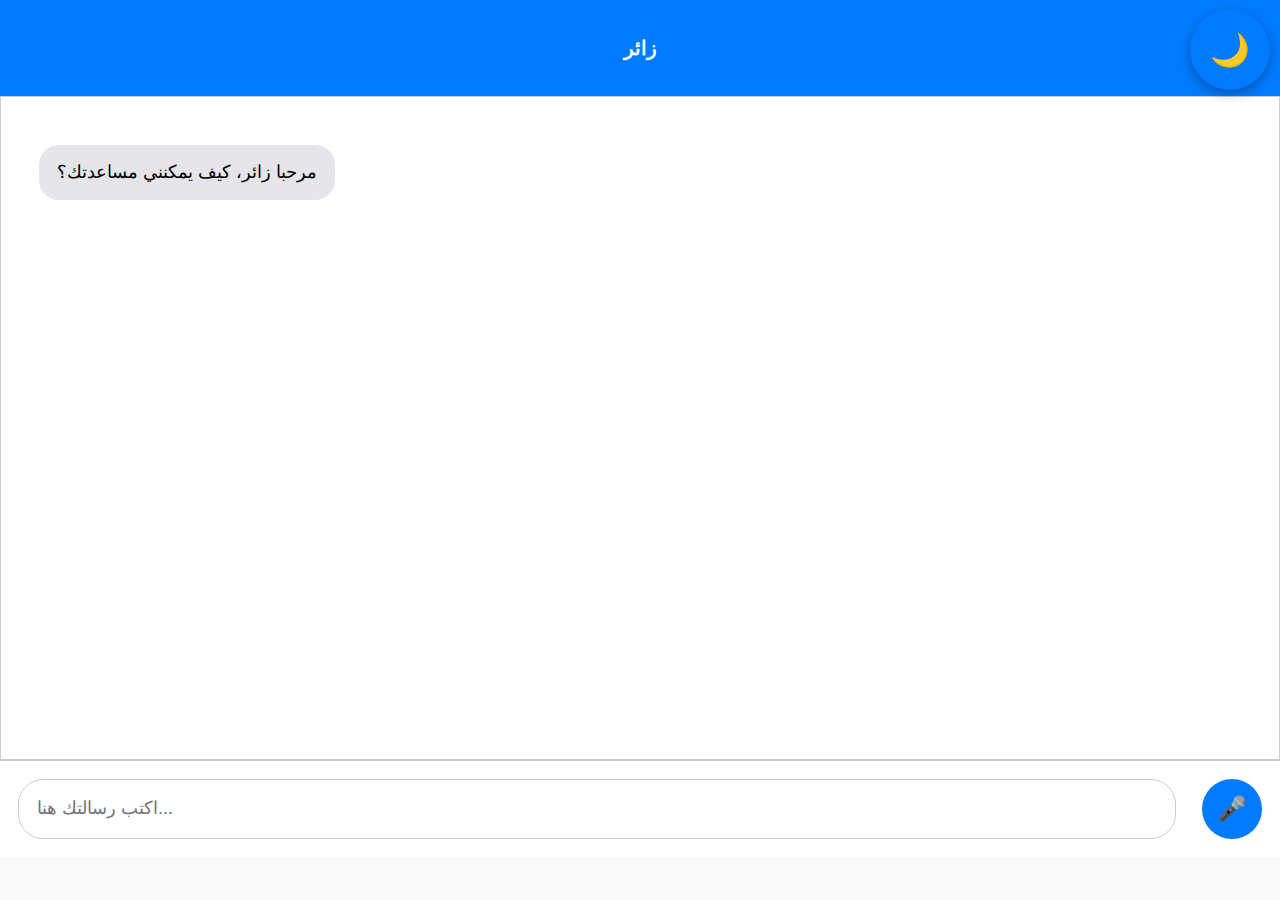
<file: templates/index.html>
<!DOCTYPE html>
<html lang="ar">
<head>
  <meta charset="UTF-8">
  <title>Chat App</title>
  <style>
    body {
      font-family: Arial, sans-serif;
      margin: 0;
      padding: 0;
      background: #f9f9f9;
      position: relative;
    }

    /* زر تبديل الثيم */
    #theme-toggle-container {
      position: absolute;
      top: 10px;
      right: 10px;
    }

    #toggle-theme {
      width: 80px;   /* أكبر */
      height: 80px;
      border: none;
      border-radius: 50%;
      background: #007bff;
      color: #fff;
      font-size: 32px; /* أيقونة أكبر */
      cursor: pointer;
      display: flex;
      align-items: center;
      justify-content: center;
      box-shadow: 0 4px 12px rgba(0,0,0,0.3);
      transition: transform 0.4s ease, background 0.4s ease, color 0.4s ease;
    }

    #toggle-theme:active {
      transform: scale(0.9) rotate(20deg);
    }

    .dark-mode #toggle-theme {
      background: #444;
      color: #eee;
    }

    #sidebar-username {
      padding: 4vh;
      font-weight: bold;
      background: #007bff;
      color: #fff;
      text-align: center;
      font-size: 20px;
    }

    #chat-box {
      height: 65vh;
      overflow-y: auto;
      border: 1px solid #ccc;
      padding: 3vw;
      background: #fff;
      display: flex;
      flex-direction: column;
    }

    /* فقاعات الرسائل */
    .message {
      max-width: 75%;
      padding: 14px 18px;
      border-radius: 20px;
      margin: 10px 0;
      font-size: 18px;   /* خط كبير وواضح */
      line-height: 1.5;
      word-wrap: break-word;
    }

    .message.ai {
      background: #e5e5ea;
      color: #000;
      align-self: flex-start;
    }

    .message.user {
      background: #007bff;
      color: #fff;
      align-self: flex-end;
    }

    .avatar {
      display: none;
    }

    #input-area {
      display: flex;
      padding: 2vh;
      background: #fff;
      border-top: 1px solid #ccc;
    }

    #input {
      flex: 1;
      padding: 2vh;
      font-size: 18px;
      border: 1px solid #ccc;
      border-radius: 25px;
      outline: none;
    }

    #send-btn {
      margin-left: 2vw;
      width: 60px;
      height: 60px;
      font-size: 24px;
      border: none;
      background: #007bff;
      color: #fff;
      border-radius: 50%;
      cursor: pointer;
      display: flex;
      align-items: center;
      justify-content: center;
      transition: transform 0.3s ease;
    }

    #send-btn:active {
      background: #0056b3;
      transform: scale(0.9);
    }

    /* الوضع الداكن */
    .dark-mode {
      background: #222;
      color: #eee;
    }

    .dark-mode #chat-box {
      background: #333;
      border-color: #444;
    }

    .dark-mode #input {
      background: #444;
      color: #eee;
      border-color: #555;
    }

    .dark-mode #send-btn {
      background: #555;
      color: #eee;
    }

    .dark-mode .message.ai {
      background: #444;
      color: #fff;
    }

    .dark-mode .message.user {
      background: #0056b3;
      color: #fff;
    }

    @media (max-width: 600px) {
      .message {
        font-size: 20px; /* أكبر على الهاتف */
        padding: 16px 20px;
      }
      #input {
        font-size: 20px;
      }
    }
  </style>
</head>
<body>
  <!-- زر تبديل الثيم -->
  <div id="theme-toggle-container">
    <button id="toggle-theme">🌙</button>
  </div>

  <div id="sidebar-username"></div>
  <div id="chat-box"></div>
  <div id="input-area">
    <input id="input" type="text" placeholder="اكتب رسالتك هنا...">
    <button id="send-btn">🎤</button>
  </div>

  <script>
    const chatBox = document.getElementById("chat-box");

    function loadChat() {
      const history = localStorage.getItem("chatHistory");
      if (history) {
        chatBox.innerHTML = history;
      } else {
        const name = localStorage.getItem("username") || "زائر";
        addMessage(`مرحبا ${name}، كيف يمكنني مساعدتك؟`, "ai");
      }
      const name = localStorage.getItem("username") || "زائر";
      document.getElementById("sidebar-username").textContent = name;
    }

    function saveChat() {
      localStorage.setItem("chatHistory", chatBox.innerHTML);
    }

    function addMessage(text, sender = "ai") {
      const div = document.createElement("div");
      div.className = "message " + sender;
      div.textContent = text;
      chatBox.appendChild(div);
      chatBox.scrollTop = chatBox.scrollHeight;
      saveChat();
    }

    async function sendMessage() {
      const text = inputField.value.trim();
      if (!text) return;

      addMessage(text, "user");
      inputField.value = "";
      actionBtn.textContent = "🎤";

      try {
        const resp = await fetch("/api/chat", {
          method: "POST",
          headers: { "Content-Type": "application/json" },
          body: JSON.stringify({ message: text })
        });
        const data = await resp.json();
        if (data.reply) {
          addMessage(data.reply, "ai");
        } else {
          addMessage(data.error || "خطأ غير معروف", "ai");
        }
      } catch (err) {
        addMessage("تعذر الاتصال بالخادم.", "ai");
      }
    }

    const inputField = document.getElementById("input");
    const actionBtn = document.getElementById("send-btn");

    inputField.addEventListener("input", () => {
      if (inputField.value.trim().length > 0) {
        actionBtn.textContent = "➤";
      } else {
        actionBtn.textContent = "🎤";
      }
    });

    actionBtn.addEventListener("click", () => {
      if (inputField.value.trim().length > 0) {
        sendMessage();
      } else {
        startVoiceRecognition();
      }
    });

    function startVoiceRecognition() {
      if ("webkitSpeechRecognition" in window) {
        const recognition = new webkitSpeechRecognition();
        recognition.lang = "ar-SA";
        recognition.continuous = false;
        recognition.interimResults = false;

        recognition.onresult = function(event) {
          const transcript = event.results[0][0].transcript;
          inputField.value = transcript;
          sendMessage();
        };

        recognition.onerror = function() {
          addMessage("تعذر التعرف على الصوت.", "ai");
        };

        recognition.start();
        addMessage("🎤 جاري الاستماع...", "ai");
      } else {
        addMessage("المتصفح لا يدعم الإدخال الصوتي.", "ai");
      }
    }

    const toggleBtn = document.getElementById("toggle-theme");
    toggleBtn.addEventListener("click", () => {
      document.body.classList.toggle("dark-mode");

      // مؤثر دوران عند التغيير
      toggleBtn.style.transform = "rotate(360deg)";
      setTimeout(() => {
        toggleBtn.style.transform = "rotate(0deg)";
      }, 400);

      if (document.body.classList.contains("dark-mode")) {
        toggleBtn.textContent = "☀️";
      } else {
        toggleBtn.textContent = "🌙";
      }
    });

    window.onload = loadChat;
  </script>
</body>
</html>
</file>
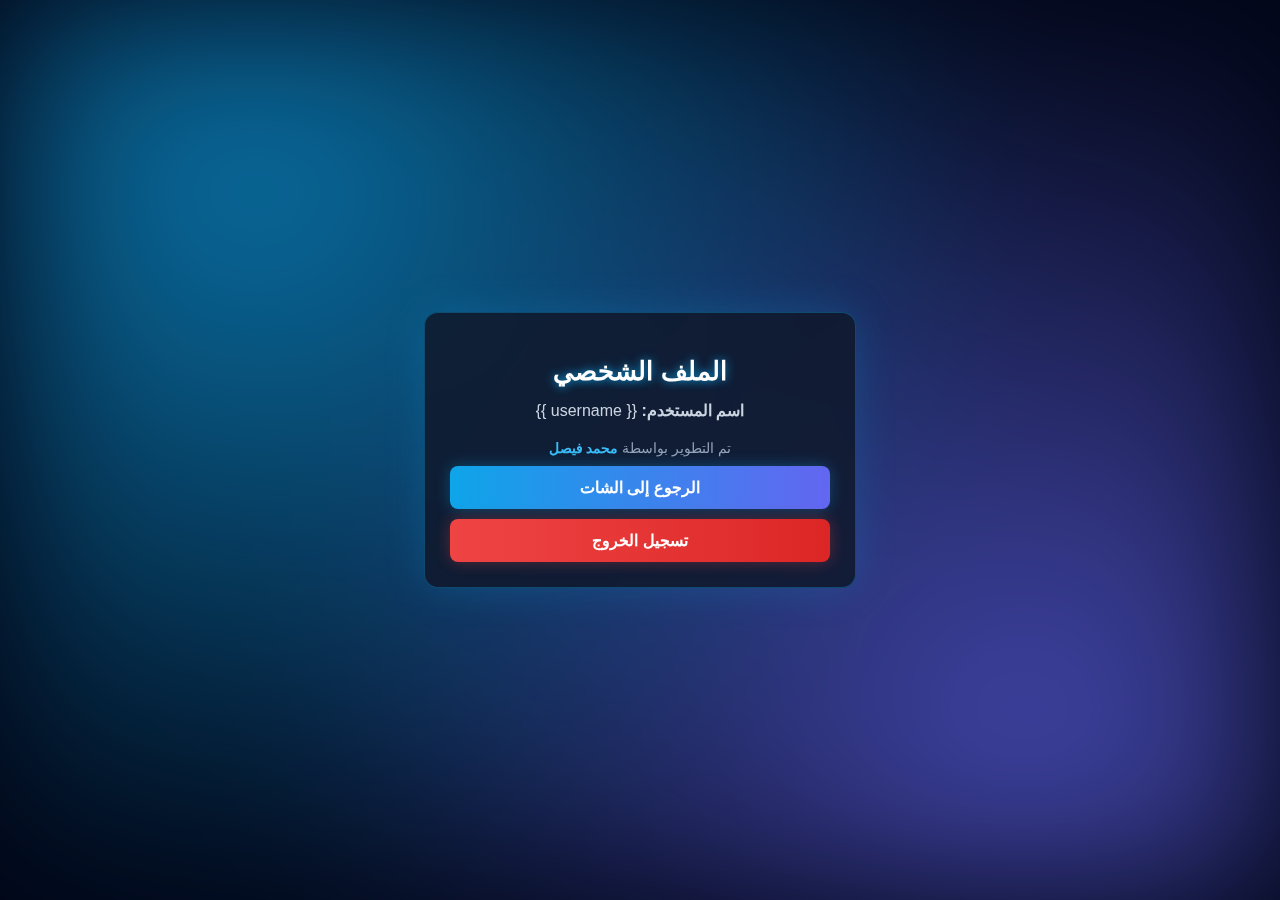
<file: templates/profile.html>
<!DOCTYPE html>
<html lang="ar" dir="rtl">
<head>
    <meta charset="UTF-8">
    <title>الملف الشخصي - Hamoudi AI</title>

    <meta name="viewport" content="width=device-width, initial-scale=1.0">

    <style>
        body {
            margin: 0;
            padding: 0;
            background: #020617;
            font-family: 'Segoe UI', sans-serif;
            color: #fff;
            display: flex;
            justify-content: center;
            align-items: center;
            min-height: 100vh;
        }

        .bg {
            position: fixed;
            width: 100%;
            height: 100%;
            background: radial-gradient(circle at 20% 20%, #0ea5e9aa, transparent 60%),
                        radial-gradient(circle at 80% 80%, #6366f1aa, transparent 60%);
            filter: blur(80px);
            z-index: -1;
        }

        .card {
            width: 90%;
            max-width: 380px;
            padding: 25px;
            background: rgba(15, 23, 42, 0.85);
            border: 1px solid #0ea5e955;
            border-radius: 14px;
            box-shadow: 0 0 40px #0ea5e933;
            backdrop-filter: blur(10px);
            animation: fadeIn 0.6s ease;
            text-align: center;
        }

        h1 {
            font-size: 1.6rem;
            margin-bottom: 10px;
            text-shadow: 0 0 10px #0ea5e9;
        }

        .info {
            margin: 15px 0;
            font-size: 1rem;
            color: #cbd5e1;
        }

        .dev {
            margin-top: 20px;
            font-size: 0.9rem;
            color: #94a3b8;
        }

        .dev a {
            color: #38bdf8;
            text-decoration: none;
            font-weight: bold;
            transition: 0.2s;
        }

        .dev a:hover {
            color: #0ea5e9;
            text-shadow: 0 0 10px #0ea5e9;
        }

        .btn {
            width: 100%;
            padding: 12px;
            border-radius: 8px;
            border: none;
            font-size: 1rem;
            font-weight: bold;
            cursor: pointer;
            margin-top: 10px;
            transition: 0.2s;
        }

        .btn-chat {
            background: linear-gradient(90deg, #0ea5e9, #6366f1);
            color: #fff;
            box-shadow: 0 0 15px #0ea5e955;
        }

        .btn-chat:hover {
            box-shadow: 0 0 25px #0ea5e9;
        }

        .btn-logout {
            background: linear-gradient(90deg, #ef4444, #dc2626);
            color: #fff;
            box-shadow: 0 0 15px #ef444455;
        }

        .btn-logout:hover {
            box-shadow: 0 0 25px #ef4444;
        }

        @keyframes fadeIn {
            from { opacity: 0; transform: translateY(20px); }
            to   { opacity: 1; transform: translateY(0); }
        }
    </style>
</head>

<body>

<div class="bg"></div>

<div class="card">

    <h1>الملف الشخصي</h1>

    <div class="info">
        <strong>اسم المستخدم:</strong> {{ username }}
    </div>

    <div class="dev">
        تم التطوير بواسطة 
        <a href="https://my-profile-4w23.vercel.app/" target="_blank">
            محمد فيصل
        </a>
    </div>

    <button class="btn btn-chat" onclick="window.location.href='/chat'">
        الرجوع إلى الشات
    </button>

    <button class="btn btn-logout" onclick="window.location.href='/logout'">
        تسجيل الخروج
    </button>

</div>

</body>
</html>
</file>
